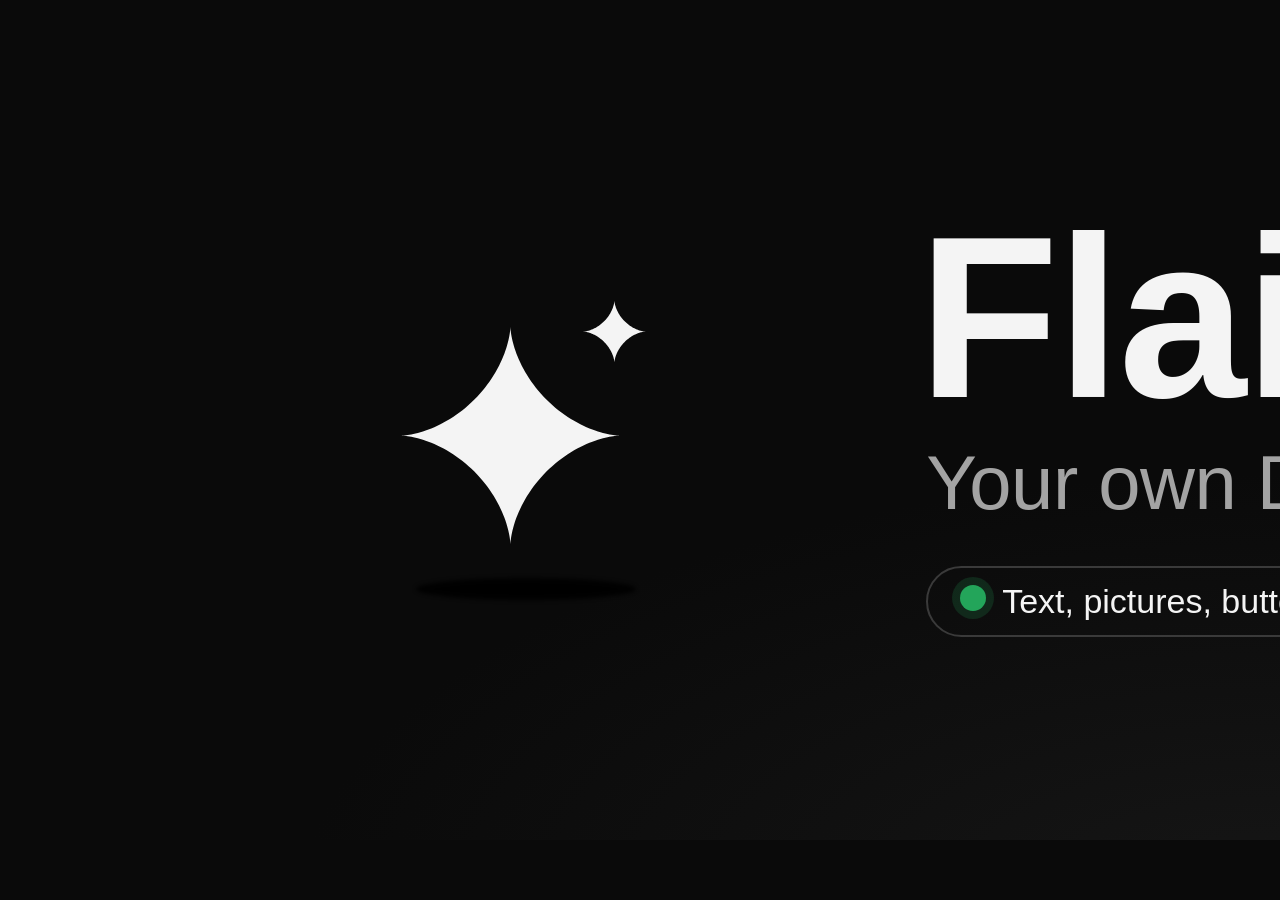
<file: tools/banner.html>
<!doctype html>
<!-- Source of docs/banner.png (2560x840) and docs/social-preview.png (1280x640). See tools/make-banner.ps1. -->
<html>
<head>
<meta charset="utf-8">
<style>
  html, body { margin: 0; width: 2560px; height: 840px; overflow: hidden; }
  body {
    background: radial-gradient(1400px 620px at 50% 108%, #161616, #0a0a0a 70%);
    font-family: "Segoe UI Variable Display", "Segoe UI", sans-serif; color: #f4f4f4;
    display: flex; align-items: center; justify-content: center; gap: 250px;
  }
  body.social { width: 1280px; height: 640px; flex-direction: column; gap: 34px; }
  .mark { position: relative; width: 300px; height: 300px; display: grid; place-items: center; }
  .mark svg { width: 260px; height: 260px; overflow: visible; }
  .mark::after { content: ""; position: absolute; bottom: -30px; left: 50%; width: 220px; height: 22px; margin-left: -110px; border-radius: 50%; background: #000; filter: blur(2px); opacity: .9; }
  h1 { margin: 0 0 6px -8px; font-size: 230px; line-height: 1; font-weight: 700; letter-spacing: -2px; }
  p { margin: 0 0 40px; font-size: 76px; font-weight: 400; color: #a3a3a3; letter-spacing: -0.5px; }
  .pills { display: flex; gap: 22px; }
  .pills span { padding: 14px 32px; border-radius: 40px; border: 2.5px solid #3a3a3a; font-size: 34px; font-family: "Segoe UI Variable Text", "Segoe UI", sans-serif; color: #f4f4f4; }
  .live { display: inline-block; width: 26px; height: 26px; border-radius: 50%; background: #23a55a; margin-right: 16px; vertical-align: 2px; box-shadow: 0 0 0 8px rgba(35, 165, 90, 0.18); }
  body.social .text { text-align: center; }
  body.social .mark { width: 170px; height: 170px; }
  body.social .mark svg { width: 150px; height: 150px; }
  body.social .mark::after { width: 120px; margin-left: -60px; bottom: -14px; height: 14px; }
  body.social h1 { font-size: 150px; margin: 0; }
  body.social p { font-size: 46px; margin: 0; }
  body.social .pills { display: none; }
</style>
</head>
<body>
  <div class="mark">
    <svg viewBox="0 0 100 100"><path id="s" fill="#f4f4f4"/><path id="t" fill="#f4f4f4"/></svg>
  </div>
  <div class="text">
    <h1>Flair</h1>
    <p>Your own Discord status.</p>
    <div class="pills"><span><i class="live"></i>Text, pictures, buttons</span><span>Presets and rotation</span><span>Free and open source</span></div>
  </div>
<script>
  // the same astroid sparkle as the app icon (tools/make-icons.py)
  function sparkle(cx, cy, r, k = 3.2) {
    let d = '';
    for (let i = 0; i <= 256; i++) {
      const t = (i / 256) * Math.PI * 2, c = Math.cos(t), s = Math.sin(t);
      const x = cx + Math.sign(c) * Math.abs(c) ** k * r, y = cy + Math.sign(s) * Math.abs(s) ** k * r;
      d += (i ? 'L' : 'M') + x.toFixed(2) + ' ' + y.toFixed(2);
    }
    return d + 'Z';
  }
  document.getElementById('s').setAttribute('d', sparkle(44, 56, 42));
  document.getElementById('t').setAttribute('d', sparkle(84, 16, 12));
  if (location.hash === '#social') document.body.classList.add('social');
</script>
</body>
</html>
</file>
